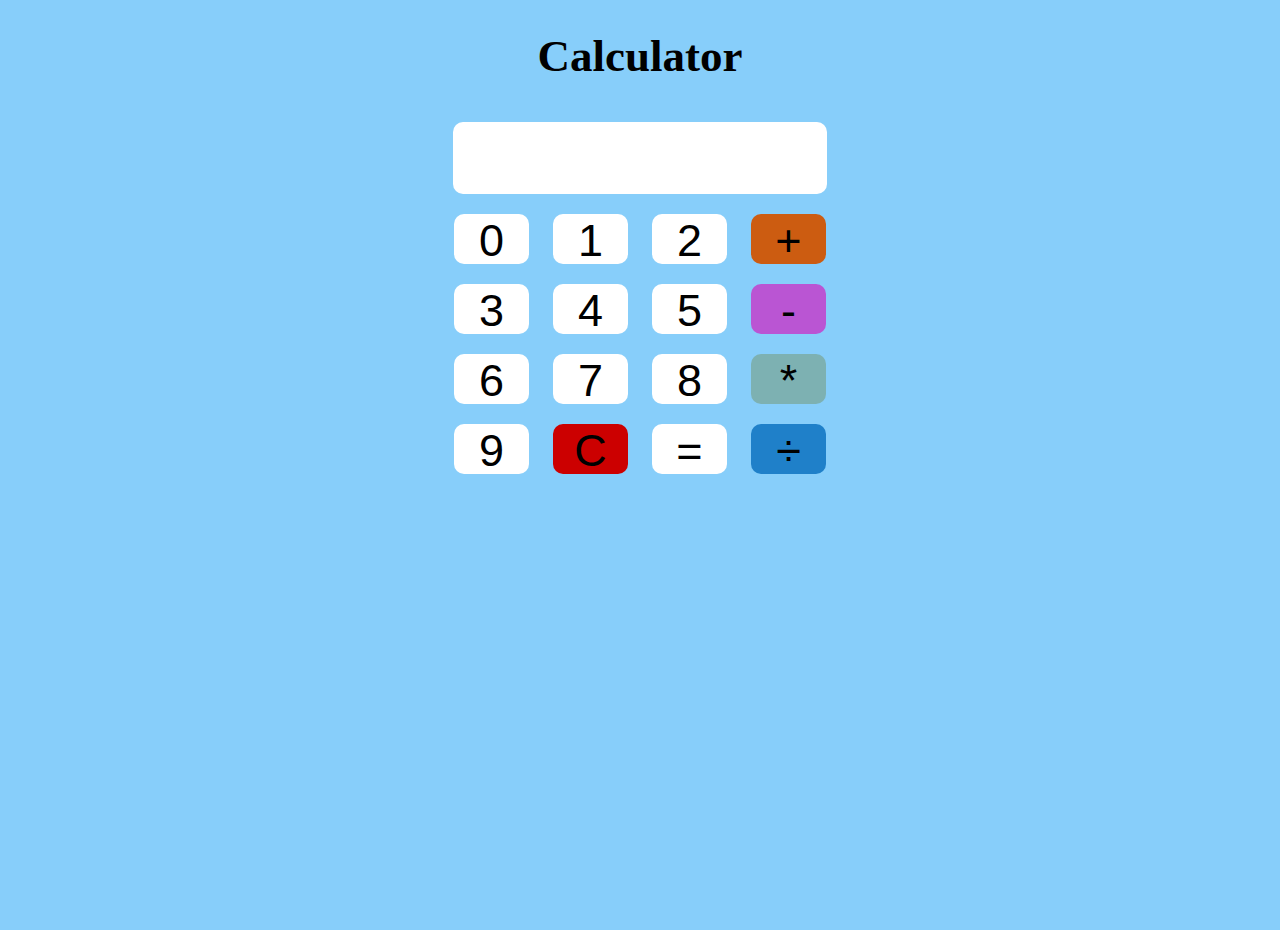
<file: Level-2/Task1/calculator-main/index.html>
<!DOCTYPE html>
<html lang="en">
<head>
    <meta charset="UTF-8">
    <meta name="viewport" content="width=device-width, initial-scale=1.0">
    <title>CrossOver Calculator</title>
    <link rel="stylesheet" href="style.css">
</head>
<body>
    <h1>Calculator</h1>
    <form action="" name="clc">
        <input type="text" name="display" style="width: 370px; height: 70px; background-color: lightpink : white;"><br>
        <input class="btn" type="button" value="0" onclick="clc.display.value += '0'">
        <input class="btn" type="button" value="1" onclick="clc.display.value += '1'">
        <input class="btn" type="button" value="2" onclick="clc.display.value += '2'">
        <input class="btn" type="button" value="+" onclick="clc.display.value += '+'" style=" background-color: #cc5c11;"><br>
        <input class="btn" type="button" value="3" onclick="clc.display.value += '3'">
        <input class="btn" type="button" value="4" onclick="clc.display.value += '4'">
        <input class="btn" type="button" value="5" onclick="clc.display.value += '5'">
        <input class="btn" type="button" value="-" onclick="clc.display.value += '-'" style="background-color: #ba55d3;"><br>
        <input class="btn" type="button" value="6" onclick="clc.display.value += '6'">
        <input class="btn" type="button" value="7" onclick="clc.display.value += '7'">
        <input class="btn" type="button" value="8" onclick="clc.display.value += '8'">
        <input class="btn" type="button" value="*" onclick="clc.display.value += '*'" style="background-color: #7db1b2;"><br>
        <input class="btn" type="button" value="9" onclick="clc.display.value += '9'">
        <input class="btn" type="button" value="C" onclick="clc.display.value =''" style="background-color:#cc0000;">
        <input class="btn" type="button" value="=" onclick="clc.display.value =eval(clc.display.value)">
        <input class="btn" type="button" value="&#247;" onclick="clc.display.value += '/'" style="background-color: #1f80c9;">

    </form>
</body>
</html>
</file>
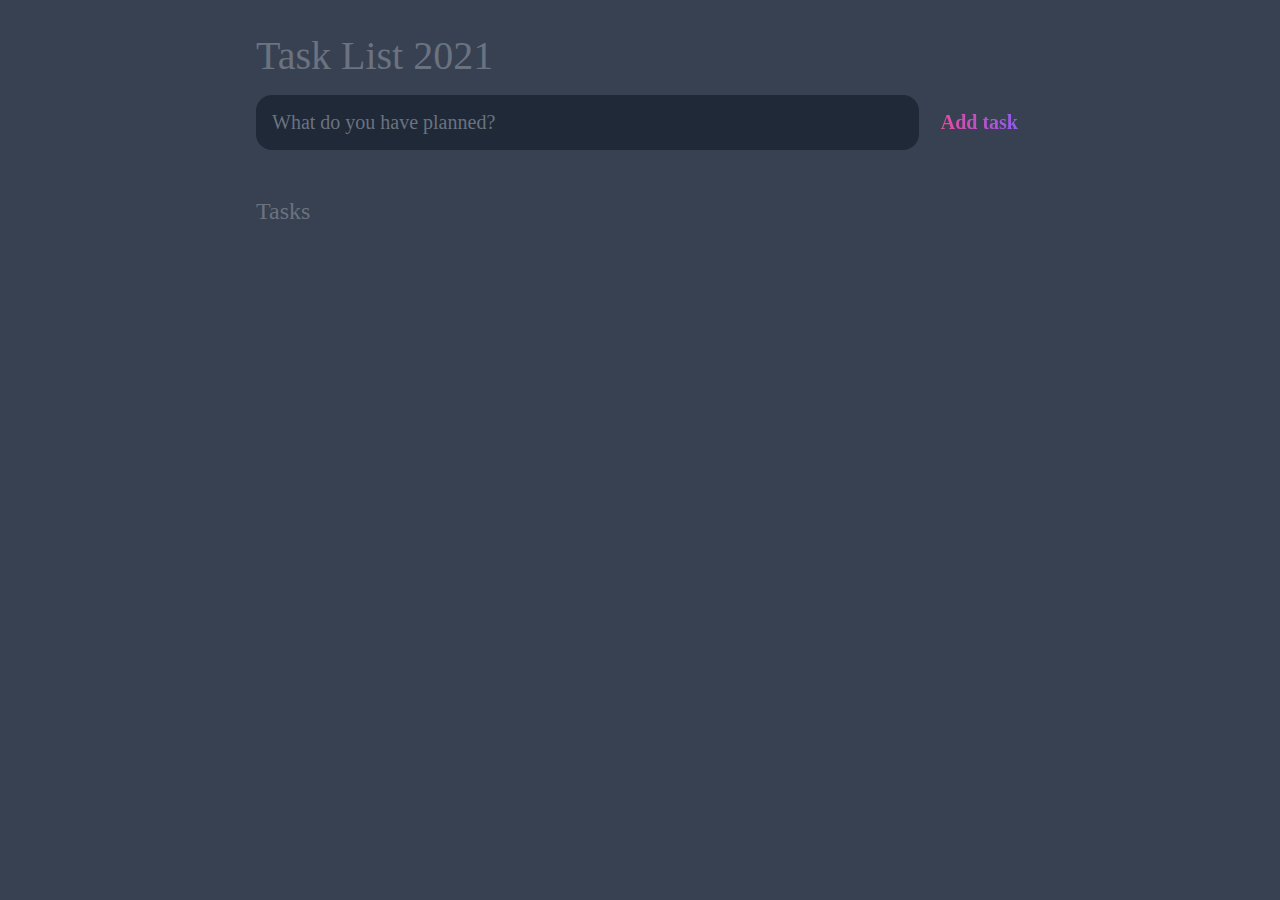
<file: Level-2/Task3/todo task/index.html>
<!DOCTYPE html>
<html lang="en">
<head>
	<meta charset="UTF-8">
	<meta http-equiv="X-UA-Compatible" content="IE=edge">
	<meta name="viewport" content="width=device-width, initial-scale=1.0">
	<title>Task List 2021</title>

	<link rel="stylesheet" href="main.css" />
</head>
<body>
	
	<header>
		<h1>Task List 2021</h1>
		<form id="new-task-form">
			<input 
				type="text" 
				name="new-task-input" 
				id="new-task-input" 
				placeholder="What do you have planned?" />
			<input 
				type="submit"
				id="new-task-submit" 
				value="Add task" />
		</form>
	</header>
	<main>
		<section class="task-list">
			<h2>Tasks</h2>

			<div id="tasks">

				<!-- <div class="task">
					<div class="content">
						<input 
							type="text" 
							class="text" 
							value="A new task"
							readonly>
					</div>
					<div class="actions">
						<button class="edit">Edit</button>
						<button class="delete">Delete</button>
					</div>
				</div> -->

			</div>
		</section>
	</main>

	<script src="main.js"></script>
</body>
</html>
</file>
<file: Level-2/Task1/calculator-main/style.css>
body{
    margin: 0px;
    padding: 0px;
    background-color: lightskyblue;
    color: black;
    text-align: center;
    background-image: url(https://cdn.pixabay.com/photo/2015/07/02/10/13/sky-828648_960_720.jpg);
    background-position: center;
    background-repeat: no-repeat;
    background-size: cover;
    height: 100vh;
}
h1{
    font-size: 45px;
}

input{
    width: 75px;
    height: 50px;
    font-size: 45px;
    border-radius: 10px;
    margin: 10px;
    background-color: white;
    color: black;
    border-style: none;

}

.btn:hover{
    background-color:yellow;
    cursor: pointer;
}
</file>
<file: Level-2/Task3/todo task/main.css>
:root {
	--dark: #374151;
	--darker: #1F2937;
	--darkest: #111827;
	--grey: #6B7280;
	--pink: #EC4899;
	--purple: #8B5CF6;
	--light: #EEE;
}

* {
	margin: 0;
	box-sizing: border-box;
	font-family: "Times New Roman", Times, serif;
}

body {
	display: flex;
	flex-direction: column;
	min-height: 100vh;
	color: #FFF;
	background-color: var(--dark);
}

header {
	padding: 2rem 1rem;
	max-width: 800px;
	width: 100%;
	margin: 0 auto;
}

header h1{ 
	font-size: 2.5rem;
	font-weight: 300;
	color: var(--grey);
	margin-bottom: 1rem;
}

#new-task-form {
	display: flex;;
}

input, button {
	appearance: none;
	border: none;
	outline: none;
	background: none;
}

#new-task-input {
	flex: 1 1 0%;
	background-color: var(--darker);
	padding: 1rem;
	border-radius: 1rem;
	margin-right: 1rem;
	color: var(--light);
	font-size: 1.25rem;
}

#new-task-input::placeholder {
	color: var(--grey);
}

#new-task-submit {
	color: var(--pink);
	font-size: 1.25rem;
	font-weight: 700;
	background-image: linear-gradient(to right, var(--pink), var(--purple));
	-webkit-background-clip: text;
	-webkit-text-fill-color: transparent;
	cursor: pointer;
	transition: 0.4s;
}

#new-task-submit:hover {
	opacity: 0.8;
}

#new-task-submit:active {
	opacity: 0.6;
}

main {
	flex: 1 1 0%;
	max-width: 800px;
	width: 100%;
	margin: 0 auto;
}

.task-list {
	padding: 1rem;
}

.task-list h2 {
	font-size: 1.5rem;
	font-weight: 300;
	color: var(--grey);
	margin-bottom: 1rem;
}

#tasks .task {
	display: flex;
	justify-content: space-between;
	background-color: var(--darkest);
	padding: 1rem;
	border-radius: 1rem;
	margin-bottom: 1rem;
}

.task .content {
	flex: 1 1 0%;
}

.task .content .text {
	color: var(--light);
	font-size: 1.125rem;
	width: 100%;
	display: block;
	transition: 0.4s;
}

.task .content .text:not(:read-only) {
	color: var(--pink);
}

.task .actions {
	display: flex;
	margin: 0 -0.5rem;
}

.task .actions button {
	cursor: pointer;
	margin: 0 0.5rem;
	font-size: 1.125rem;
	font-weight: 700;
	text-transform: uppercase;
	transition: 0.4s;
}

.task .actions button:hover {
	opacity: 0.8;
}

.task .actions button:active {
	opacity: 0.6;
}

.task .actions .edit {
	background-image: linear-gradient(to right, var(--pink), var(--purple));
	-webkit-background-clip: text;
	-webkit-text-fill-color: transparent;
}

.task .actions .delete {
	color: crimson;
}
</file>
